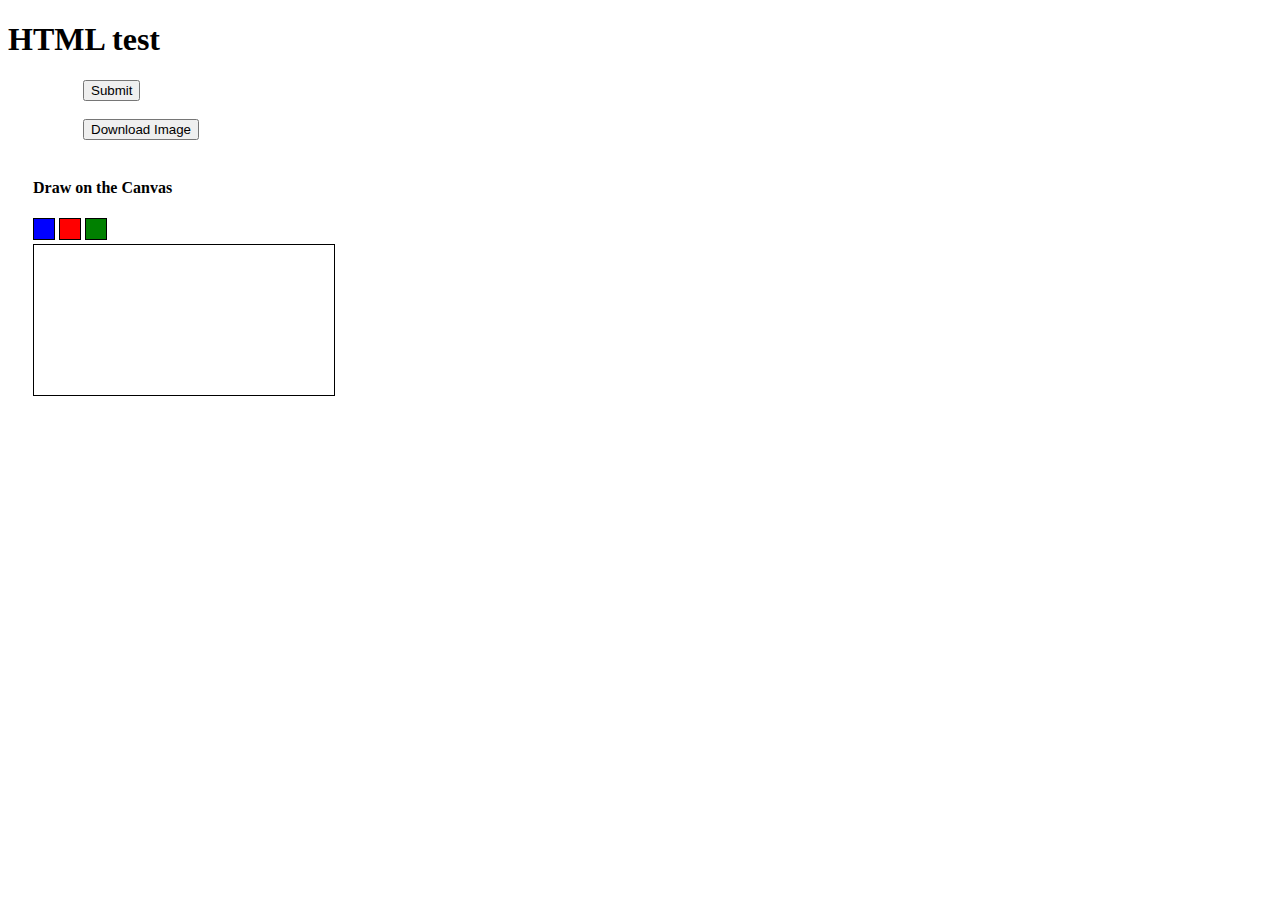
<file: HTML test/index.html>
<!DOCTYPE html>
<html lang="en">
<head>
    <meta charset="UTF-8">
    <meta name="viewport" content="width=device-width, initial-scale=1.0">
    <title>Document</title>
    <style>
        canvas {
          border: 1px solid #000;
          cursor: crosshair;
          background: transparent;
        }
      </style>
</head>
<body>
    <h1>HTML test</h1>

    <div style="padding-left: 75px;">
        <input type="submit" onclick="showDrawing()"><br/><br/>
        <input type="button" onclick="downloadImage()" value="Download Image"><br/><br/>
    </div>

    <div style="margin-left: 25px;">
        <h4>Draw on the Canvas</h4>

        <div>
            <div style="display: inline-block; height: 20px; width: 20px; border: 1px solid black; background: #0000ff;" id="blue"></div>
            <div style="display: inline-block; height: 20px; width: 20px; border: 1px solid black; background: red;" id="red"></div>
            <div style="display: inline-block; height: 20px; width: 20px; border: 1px solid black; background: green;" id="green"></div>
        </div>
        
        <canvas id="drawingCanvas" ></canvas>
    </div>

    <div id="show"></div>

    <script>

        let clr;
        const clr1 = document.getElementById('blue')
        clr1.addEventListener('click', ()=>{
            clr = clr1.style.background
            ctx.strokeStyle = clr
        })
       
        const show = document.getElementById('show')
        // Get the canvas and context
        const canvas = document.getElementById('drawingCanvas');
        const ctx = canvas.getContext('2d');
      
        let isDrawing = false;
      
        // Mouse down event to start drawing
        canvas.addEventListener('mousedown', (event) => {
          isDrawing = true;
          ctx.beginPath();
          ctx.moveTo(event.offsetX, event.offsetY);
        });
      
        // Mouse move event to draw
        canvas.addEventListener('mousemove', (event) => {
          if (isDrawing) {
            ctx.lineTo(event.offsetX, event.offsetY);
            ctx.stroke();
          }
        });
      
        // Mouse up event to stop drawing
        canvas.addEventListener('mouseup', () => {
          isDrawing = false;
        });
      
        // Mouse leave event to stop drawing when the mouse leaves the canvas
        canvas.addEventListener('mouseleave', () => {
          isDrawing = false;
        });

        function showDrawing() {
      // Convert the canvas content to a data URL
      const imageDataURL = canvas.toDataURL();
      // Create an image element and set the data URL as its source
      const img = document.createElement('img');
      img.src = imageDataURL;
      img.alt = "Canvas Drawing";
      img.style.background = "transparent";
      img.style.marginTop = "10px";
      
      // Clear previous image and append the new one
      show.innerHTML = '';
      show.appendChild(img);
    }

    function downloadImage() {
      const imageDataURL = canvas.toDataURL('image/png'); // Get the data URL as PNG
      const downloadLink = document.createElement('a'); // Create a download link
      downloadLink.href = imageDataURL;
      downloadLink.download = 'canvas-drawing.png'; // Set the file name for the download
      downloadLink.click(); // Programmatically click the download link
    }
        
      </script>

</body>
</html>
</file>
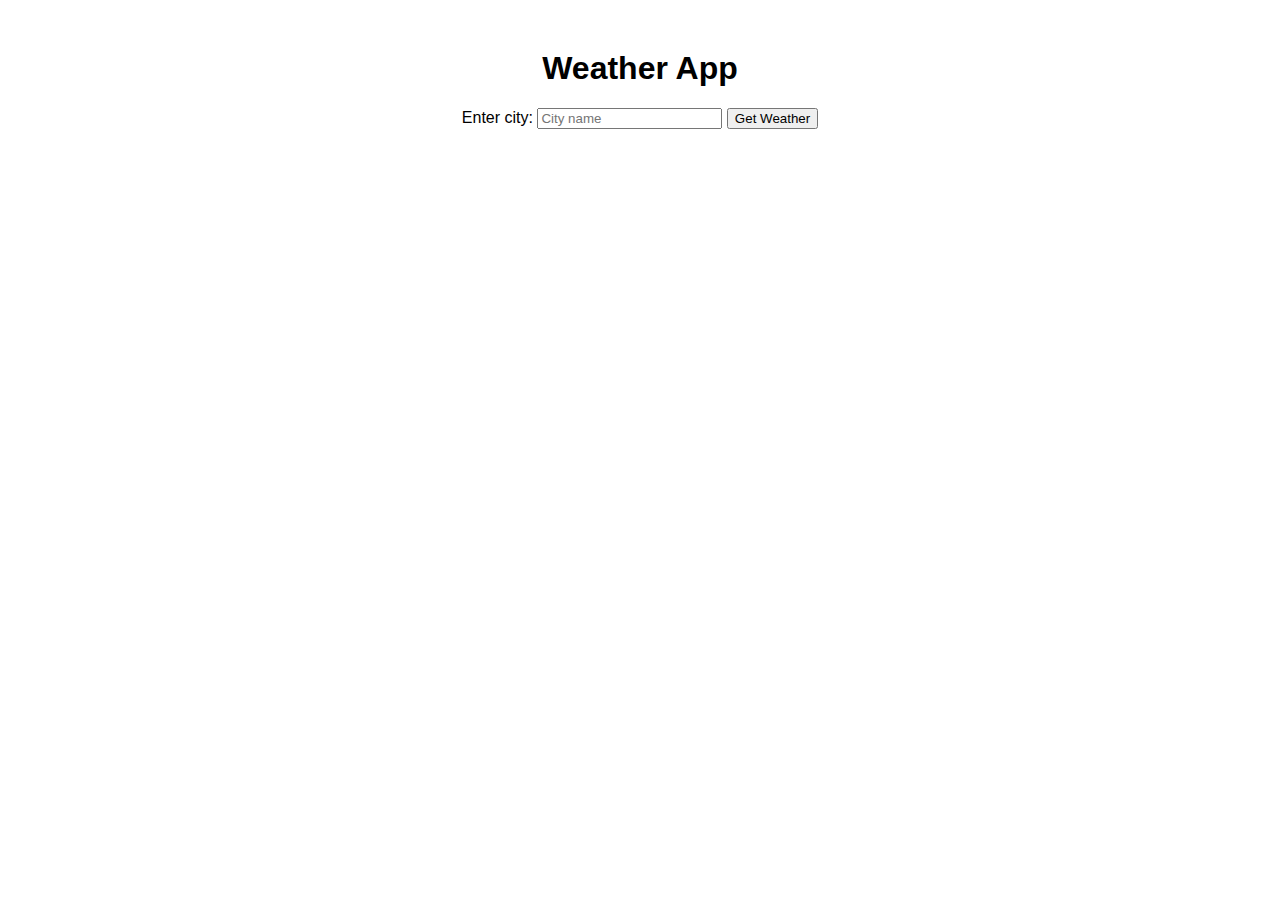
<file: AI weather app.html>
<!DOCTYPE html>
<html lang="en">
  <head>
    <meta charset="UTF-8" />
    <meta name="viewport" content="width=device-width, initial-scale=1.0" />
    <title>AI weather app</title>
    <style>
      /* Add some basic styling here */
      body {
        font-family: Arial, sans-serif;
        text-align: center;
        margin: 50px;
      }
    </style>
  </head>
  <body>
    <h1>Weather App</h1>
    <label for="cityInput">Enter city:</label>
    <input type="text" id="cityInput" placeholder="City name" />
    <button onclick="getWeather()">Get Weather</button>
    <div id="weatherResult"></div>

    <script>
      // Replace 'YOUR_OPENWEATHERMAP_API_KEY' with your actual API key
      const apiKey = "ef25acd25b4c12a84d830464de1fb8dc";
      const apiUrl = "https://api.weatherstack.com/current";

      function getWeather() {
        const cityInput = document.getElementById("cityInput").value;

        if (!cityInput) {
          alert("Please enter a city name");
          return;
        }

        const url = `${apiUrl}?q=${cityInput}&appid=${apiKey}`;

        fetch(url)
          .then((response) => response.json())
          .then((data) => {
            displayWeather(data);
          })
          .catch((error) => {
            console.error("Error fetching weather data:", error);
            alert("Error fetching weather data. Please try again.");
          });
      }

      function displayWeather(data) {
        const weatherResult = document.getElementById("weatherResult");

        if (data.cod !== "404") {
          const description = data.weather[0].description;
          const temperature = data.main.temp;
          const cityName = data.name;

          weatherResult.innerHTML = `<p>${cityName}: ${description}</p><p>Temperature: ${temperature}°C</p>`;
        } else {
          weatherResult.innerHTML = "<p>City not found</p>";
        }
      }
    </script>
  </body>
</html>
</file>
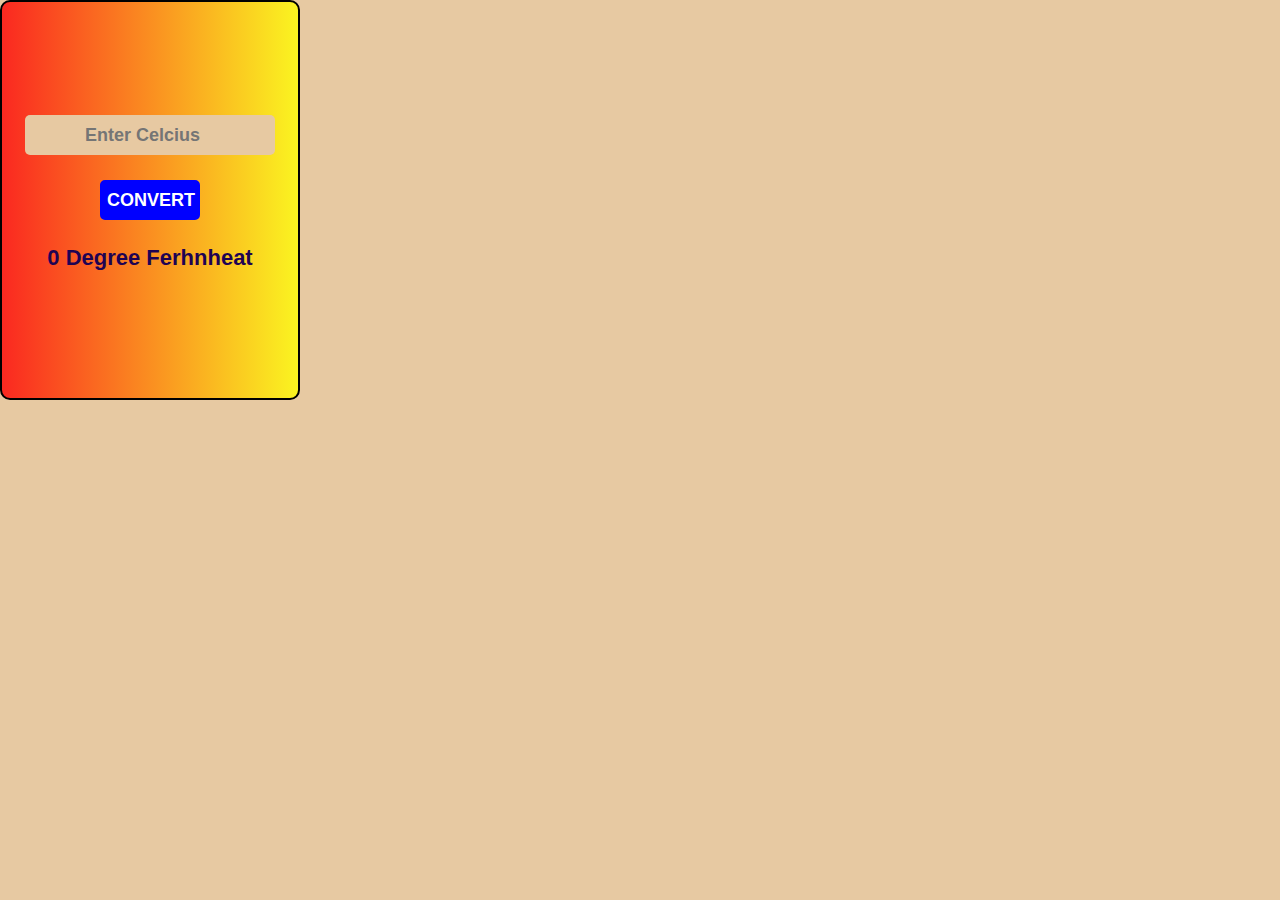
<file: converter.html>
<!DOCTYPE html>
<html lang="en">
  <head>
    <meta charset="UTF-8" />
    <meta name="viewport" content="width=device-width, initial-scale=1.0" />
    <title>Celcius to Ferhnenheat</title>
    <style>
      * {
        margin: 0;
        padding: 0;
        background-color: #e7c9a2;
        color: darkblue;
        box-sizing: border-box;
        font-family: sans-serif;
      }
    </style>
  </head>
  <body>
    <div
      class="section"
      style="
        height: 400px;
        width: 300px;
        background: linear-gradient(
          to right,
          rgba(255, 0, 0, 0.8),
          rgba(255, 255, 0, 0.8)
        );
        border: 2px solid black;
        display: flex;
        flex-direction: column;
        justify-content: center;
        align-items: center;
        row-gap: 25px;
        border-radius: 10px;
      "
    >
      <input
        id="input"
        type="number"
        placeholder="Enter Celcius"
        style="
          width: 250px;
          height: 40px;
          font-size: 18px;
          text-align: center;
          font-weight: bold;
          border: 2px solid transparent;
          border-radius: 5px;
        "
      />
      <button
        onclick="convert()"
        id="submit"
        style="
          height: 40px;
          width: 100px;
          font-weight: bold;
          font-size: 18px;
          outline: none;
          border: 2px solid blue;
          color: white;
          background-color: blue;
          border-radius: 5px;
          cursor: pointer;
          padding: 5px;
        "
      >
        CONVERT
      </button>
      <p
        id="output"
        style="
          width: 250px;
          height: 40px;
          font-size: 22px;
          text-align: center;
          font-weight: bold;
          color: #1f0353;
          background: fixed;
        "
      >
        0 Degree Ferhnheat
      </p>
    </div>

    <script>
      function convert() {
        let celcius = Number(document.getElementById("input").value);
        let converter = (celcius * 9) / 5 + 32;
        output.innerHTML = converter + " Degree Ferhnheat";
      }
    </script>
  </body>
</html>
</file>
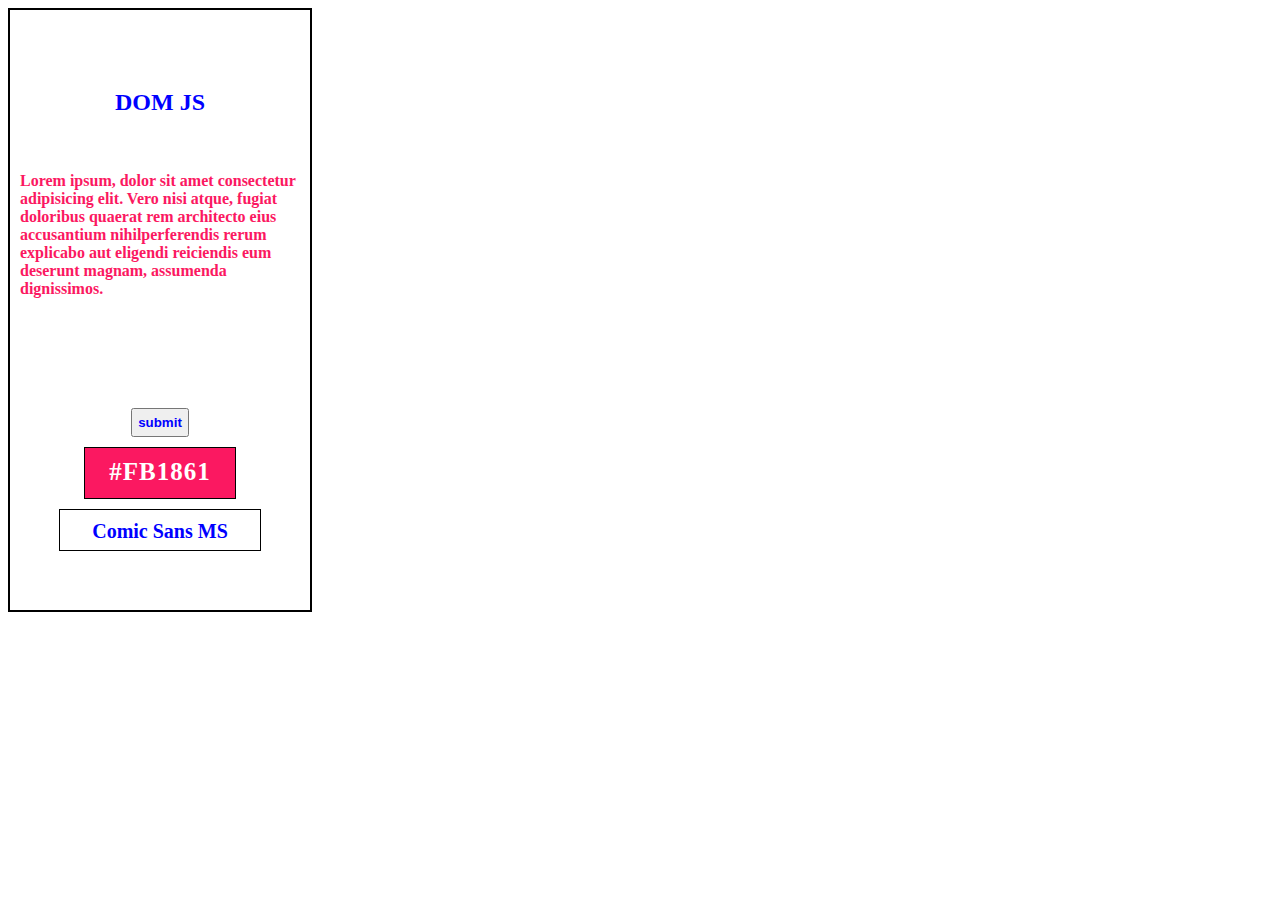
<file: DOM.html>
<!DOCTYPE html>
<html lang="en">
  <head>
    <meta charset="UTF-8" />
    <meta name="viewport" content="width=device-width, initial-scale=1.0" />
    <title>Document</title>
  </head>
  <body>
    <script>
      var style = {
        color: "blue",
        backgroundColor: "lightBlue",
        fontSize: "20px",
        fontWeight: "bold",
        fontStyle: "underLine",
        textAlign: "center",
        border: "2px solid black",
        padding: "10px",
        overflow: "scroll",
      };
      var box =
        "Lorem ipsum, dolor sit amet consectetur adipisicing elit. Vero nisi atque, fugiat doloribus quaerat rem architecto eius accusantium nihilperferendis rerum explicabo aut eligendi reiciendis eum deserunt magnam, assumenda dignissimos.";

      var divison = document.createElement("div");
      divison.style.color = style.color;
      divison.style.fontSize = "16px";
      divison.style.height = "600px";
      divison.style.width = "300px";
      divison.style.border = "2px solid black";
      divison.style.fontWeight = style.fontWeight;
      divison.style.display = "flex";
      divison.style.flexDirection = "column";
      divison.style.alignItems = "center";
      divison.style.justifyContent = "center";
      divison.style.rowGap = "10px";
      document.body.appendChild(divison);

      var h = document.createElement("h2");
      h.innerText = "DOM JS";
      divison.appendChild(h);

      var para = document.createElement("p");
      para.innerText = box;
      para.style.height = "200px";
      para.style.padding = style.padding;
      divison.appendChild(para);

      var button = document.createElement("button");
      button.innerText = "submit";
      button.onclick = function () {
        door();
      };
      button.style.color = style.color;
      button.style.fontWeight = style.fontWeight;
      button.style.padding = "5px";
      button.style.cursor = "pointer";
      divison.appendChild(button);

      var image = document.createElement("div");
      image.style.fontSize = "25px";
      image.style.height = "40px";
      image.style.width = "150px";
      image.style.border = "1px solid black";
      image.style.paddingTop = "10px";
      image.style.color = "white";
      image.style.textAlign = "center";
      image.style.letterSpacing = "1px";
      divison.appendChild(image);

      var image1 = document.createElement("div");
      image1.style.fontSize = "20px";
      image1.style.height = "30px";
      image1.style.width = "200px";
      image1.style.border = "1px solid black";
      image1.style.textAlign = "center";
      image1.style.paddingTop = "10px";
      divison.appendChild(image1);

      function door() {
        function randomColor() {
          var a = "0123456789ABCDEF";

          var color = "#";
          for (var i = 0; i < 6; i++) {
            var color = color + a[Math.floor(Math.random() * a.length)];
          }
          para.style.color = color;
          image.innerText = color;
          image.style.backgroundColor = color;
        }
        randomColor();

        function google() {
          var font = [
            "Agency FB",
            "Algerian",
            "Baskerville Old Face",
            "Bradley Hand ITC",
            "Blackadder ITC",
            "Comic Sans MS",
          ];
          {
            var x = font[Math.floor(Math.random() * font.length)];
          }
          para.style.fontFamily = x;
          image1.innerText = x;
        }
        google();
      }
      door();
    </script>
  </body>
</html>
</file>
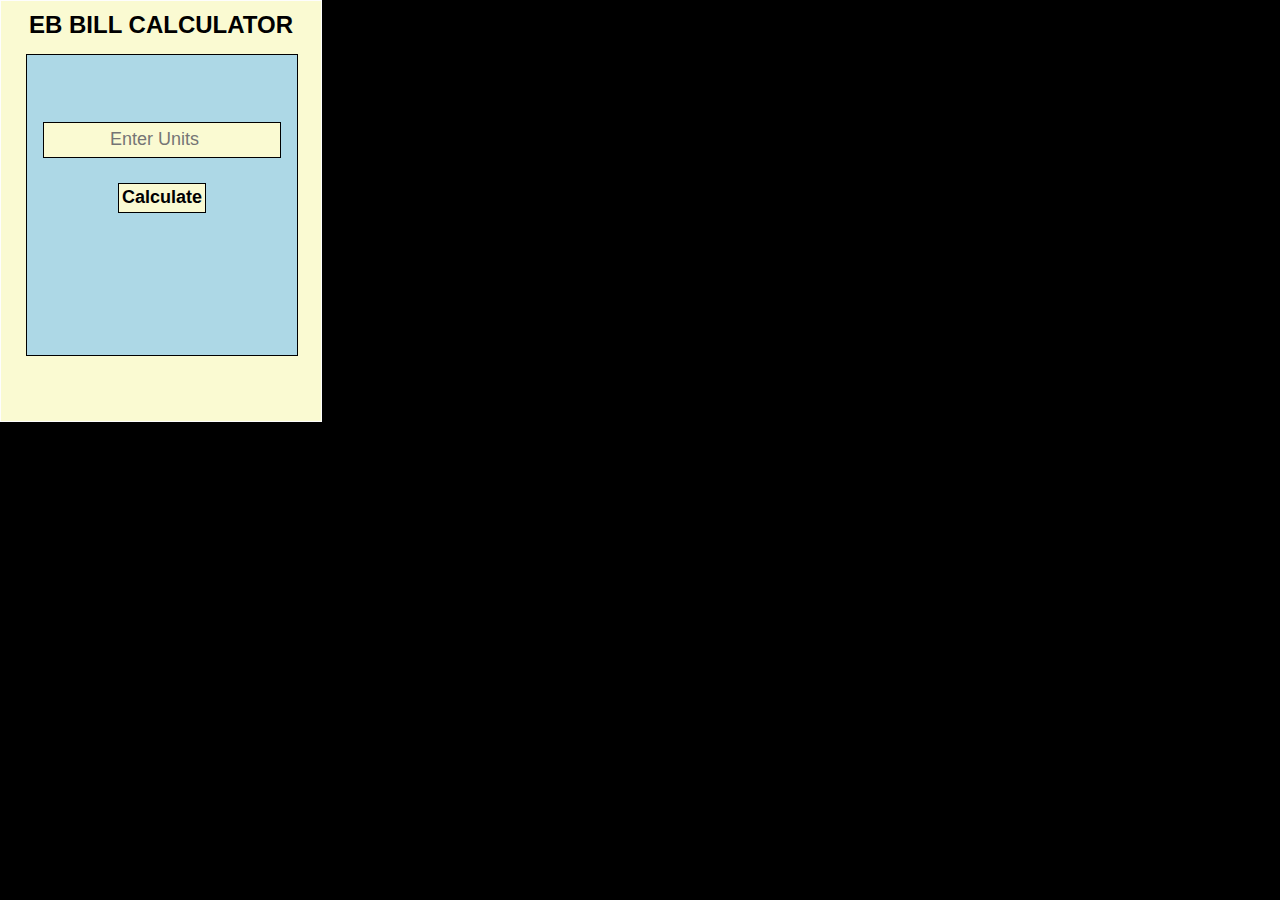
<file: EB Bill Calculater.html>
<!DOCTYPE html>
<html lang="en">
  <head>
    <meta charset="UTF-8" />
    <meta name="viewport" content="width=device-width, initial-scale=1.0" />
    <title>EB Bill Calculator</title>
    <style>
      * {
        margin: 0;
        padding: 0;
        background-color: black;
      }
    </style>
  </head>
  <body>
    <!--
        First 50 Units Rs. 0.75
        Next 100 Units Rs. 1.00
        Next 100 Units Rs. 1.25
        Above 250 Units Rs. 1.50
    -->

    <section
      style="
        height: 400px;
        width: 300px;
        border: 1px solid rgb(253, 253, 253);
        text-align: center;
        padding: 10px;
        font-family: sans-serif;
        background-color: lightgoldenrodyellow;
      "
    >
      <h2 style="background-color: lightgoldenrodyellow">EB BILL CALCULATOR</h2>
      <div
        style="
          height: 300px;
          width: 270px;
          margin: 15px;
          display: flex;
          flex-direction: column;
          row-gap: 20px;
          align-items: center;
          border: 1px solid black;
          justify-content: center;
          background-color: lightblue;
        "
      >
        <input
          id="input"
          type="number"
          style="
            height: 30px;
            width: auto;
            padding: 2px;
            font-size: 18px;
            outline: none;
            border: 1px solid black;
            background-color: lightgoldenrodyellow;
            text-align: center;
          "
          placeholder="Enter Units"
        />
        <button
          onclick="calculate()"
          ;
          style="
            height: 30px;
            width: auto;
            font-size: 18px;
            font-weight: bold;
            margin: 5px;
            padding: 3px;
            background-color: lightgoldenrodyellow;
            border: 1px solid black;
            cursor: pointer;
          "
          type="submit"
        >
          Calculate
        </button>
        <div
          id="demo"
          style="
            height: 35px;
            width: auto;
            font-size: 22px;
            font-weight: bold;
            margin: 5px;
            padding: 3px;
            background-color: lightblue;
          "
        ></div>
      </div>
    </section>

    <script>
      function calculate() {
        var units = Number(document.getElementById("input").value);
        var bill = 0;
        if (units > 250) {
          let uUnits = (units - 250) * 1.5;
          units = 250;
          bill = bill + uUnits;
          console.log(bill);
        }
        if (units > 150) {
          let uUnits = (units - 150) * 1.25;
          units = 150;
          bill = bill + uUnits;
          console.log(bill);
        }
        if (units > 50) {
          let uUnits = (units - 50) * 1;
          units = 50;
          bill = bill + uUnits;
          console.log(bill);
        }
        if (units > 0) {
          let uUnits = (units - 0) * 0.75;
          units = 0;
          bill = bill + uUnits;
          console.log(bill);
        }
        console.log(bill, " Rupees");
        demo.innerHTML = bill + " Rupees";
      }
    </script>
  </body>
</html>
</file>
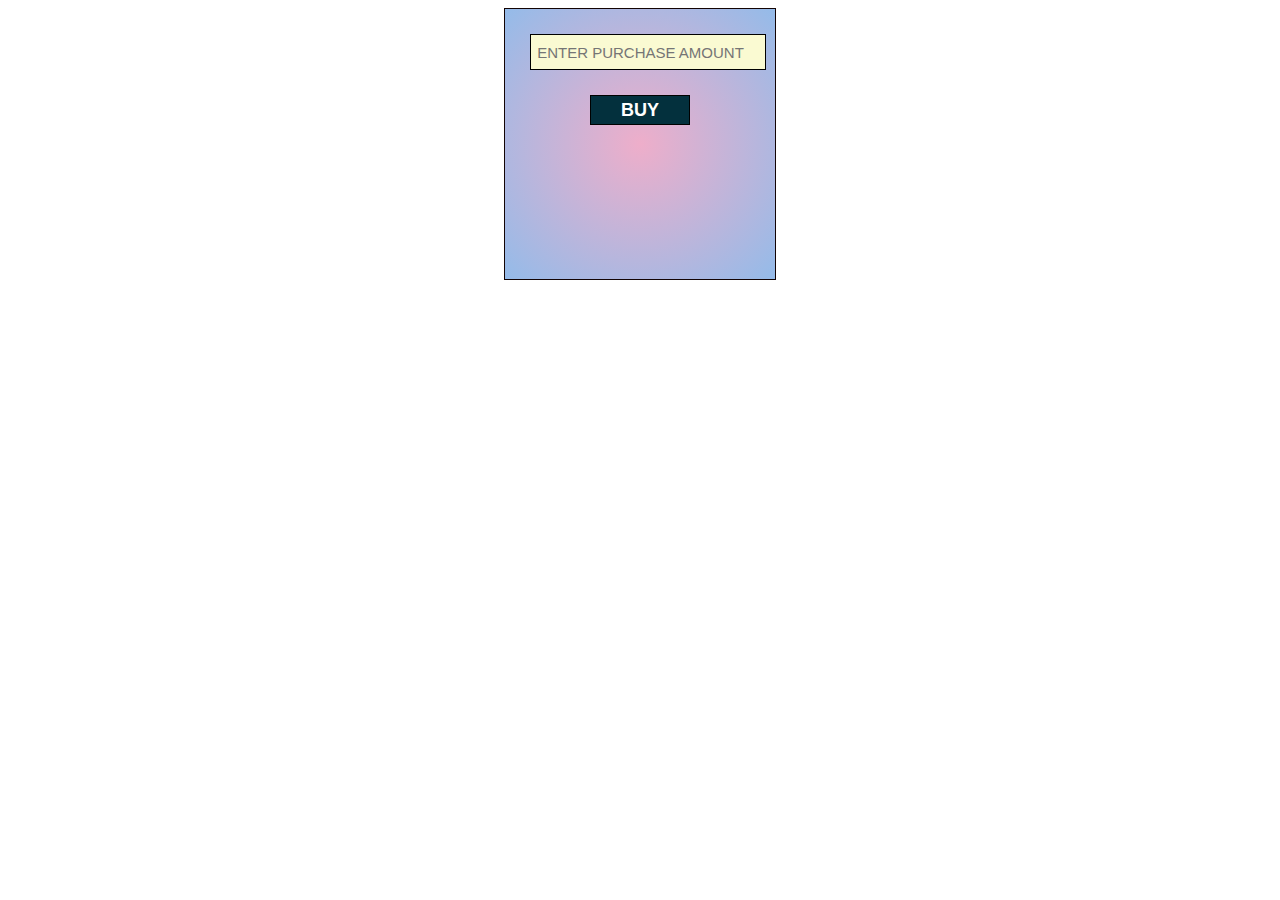
<file: Exercise 1.html>
<!DOCTYPE html>
<html lang="en">
  <head>
    <meta charset="UTF-8" />
    <meta name="viewport" content="width=device-width, initial-scale=1.0" />
    <title>Interviwe Question</title>
    <style>
      .container {
        display: flex;
        justify-content: center;
      }
    </style>
  </head>
  <body>
    <div class="container">
      <div
        style="
          height: 250px;
          width: 250px;
          border: 1px solid #130404;
          text-align: center;
          padding: 10px;
          font-family: sans-serif;
          background: fixed;
          background: radial-gradient(
            circle,
            rgba(238, 174, 202, 1) 0%,
            rgba(148, 187, 233, 1) 100%
          );
        "
      >
        <input
          style="
            height: 30px;
            width: 230px;
            padding: 2px;
            font-size: 15px;
            outline: none;
            border: 1px solid black;
            background-color: lightgoldenrodyellow;
            text-align: center;
            margin: 15px;
          "
          id="BUY"
          type="number"
          placeholder="ENTER PURCHASE AMOUNT"
        />
        <button
          style="
            color: white;
            height: 30px;
            width: 100px;
            font-size: 18px;
            font-weight: bold;
            margin: 10px;
            padding: 3px;
            background-color: rgb(3, 48, 61);
            border: 1px solid black;
            cursor: pointer;
          "
          onclick="calculate()"
          type="submit"
        >
          BUY
        </button>
        <div
          style="
            color: yellow;
            height: 35px;
            width: auto;
            font-size: 22px;
            font-weight: bold;
            margin: 20px;
            padding: 5px;
            background: fixed;
          "
          id="PAY"
        ></div>
      </div>
    </div>
    <script>
      function calculate() {
        let buy = Number(document.getElementById("BUY").value);
        //let buy = 15000;
        let pay = 0;

        if (buy >= 15000) {
          pay = 10000;
          buy = 10000;
          console.log("Offer 1 apply", pay);
        }
        if (buy < 15000) {
          pay = buy - (buy * 30) / 100;
          console.log("Offer 2 apply", pay);
        }
        console.log("YOU ARE PAY ONLY RS.", pay);
        PAY.innerHTML = "Your Pay Rs. " + pay + "/-";
      }
    </script>
  </body>
</html>
</file>
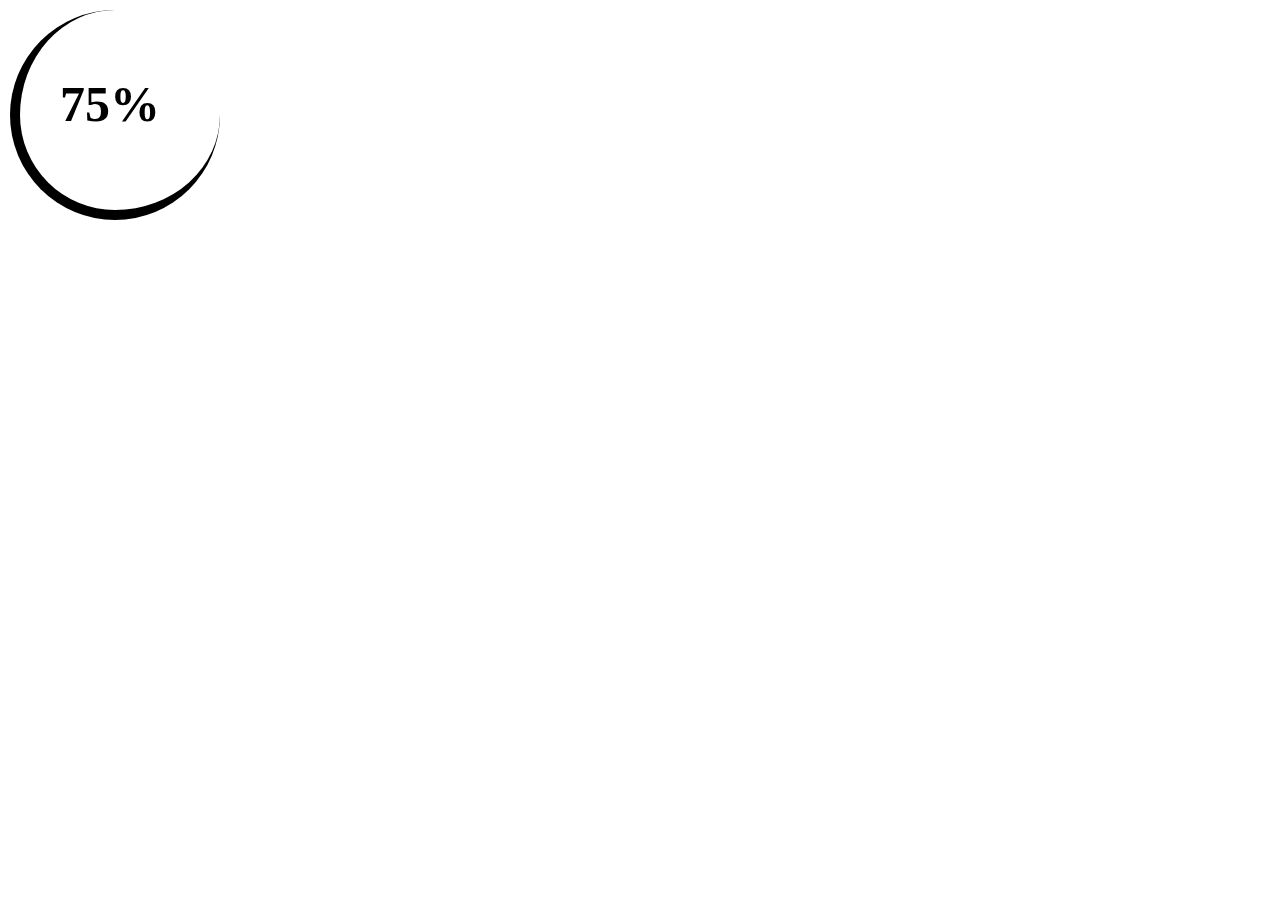
<file: position test.html>
<!DOCTYPE html>
<html lang="en">
  <head>
    <meta charset="UTF-8" />
    <meta name="viewport" content="width=device-width, initial-scale=1.0" />
    <title>Document</title>
  </head>
  <style>
    * {
      margin: 0;
      padding: 0;
      box-sizing: content-box;
    }
  </style>
  <body>
    <!--
      <div
      style="
        height: 150px;
        width: 300px;
        background-color: #e45f07;
        border: 3px solid transparent;
      "
    ></div>
    <div
      style="
        height: 150px;
        width: 300px;
        background-color: rgb(253, 253, 255);
        border: 3px solid transparent;
      "
    >
      <div
        style="
          height: 100px;
          width: 100px;
          background-color: rgb(255, 255, 255);
          border: 3px solid rgb(0, 255, 157);
          border-radius: 50%;
          position: relative;
          top: 22px;
          left: 100px;
        "
      >
        <div
          style="
            height: 40px;
            width: 0px;
            background-color: rgb(255, 255, 255);
            border: 3px solid #91ff00;
            border-radius: 50%;
            position: absolute;
            top: 0px;
            left: 45px;
            margin: 2px;
          "
        ></div>
        <div
          style="
            height: 40px;
            width: 0px;
            background-color: rgb(255, 255, 255);
            border: 3px solid rgb(35, 46, 3);
            border-radius: 50%;
            position: absolute;
            top: 50px;
            left: 45px;
            margin: 2px;
          "
        ></div>
        <div
          style="
            height: 0px;
            width: 40px;
            background-color: rgb(255, 255, 255);
            border: 3px solid #91ff00;
            border-radius: 50%;
            position: absolute;
            top: 45px;
            left: 45px;
            margin: 2px;
          "
        ></div>
        <div
          style="
            height: 0px;
            width: 40px;
            background-color: rgb(255, 255, 255);
            border: 3px solid rgb(35, 46, 3);
            border-radius: 50%;
            position: absolute;
            top: 45px;
            left: px;
            margin: 2px;
          "
        ></div>
        <div
          style="
            height: 10px;
            width: 10px;
            background-color: rgb(255, 255, 255);
            border: 3px solid blue;
            border-radius: 50%;
            position: absolute;
            top: 42px;
            left: 42px;
          "
        ></div>
      </div>
    </div>

    <div
      style="
        height: 150px;
        width: 300px;
        background-color: green;
        border: 3px solid transparent;
      "
    ></div>
  -->

    <div
      style="
        height: 200px;
        width: 200px;
        border-radius: 50%;
        margin: 10px;
        border-left: 10px solid black;
        border-bottom: 10px solid black;
      "
    >
      <h1 style="position: fixed; top: 75px; left: 60px; font-size: 50px">
        75%
      </h1>
    </div>
  </body>
</html>
</file>
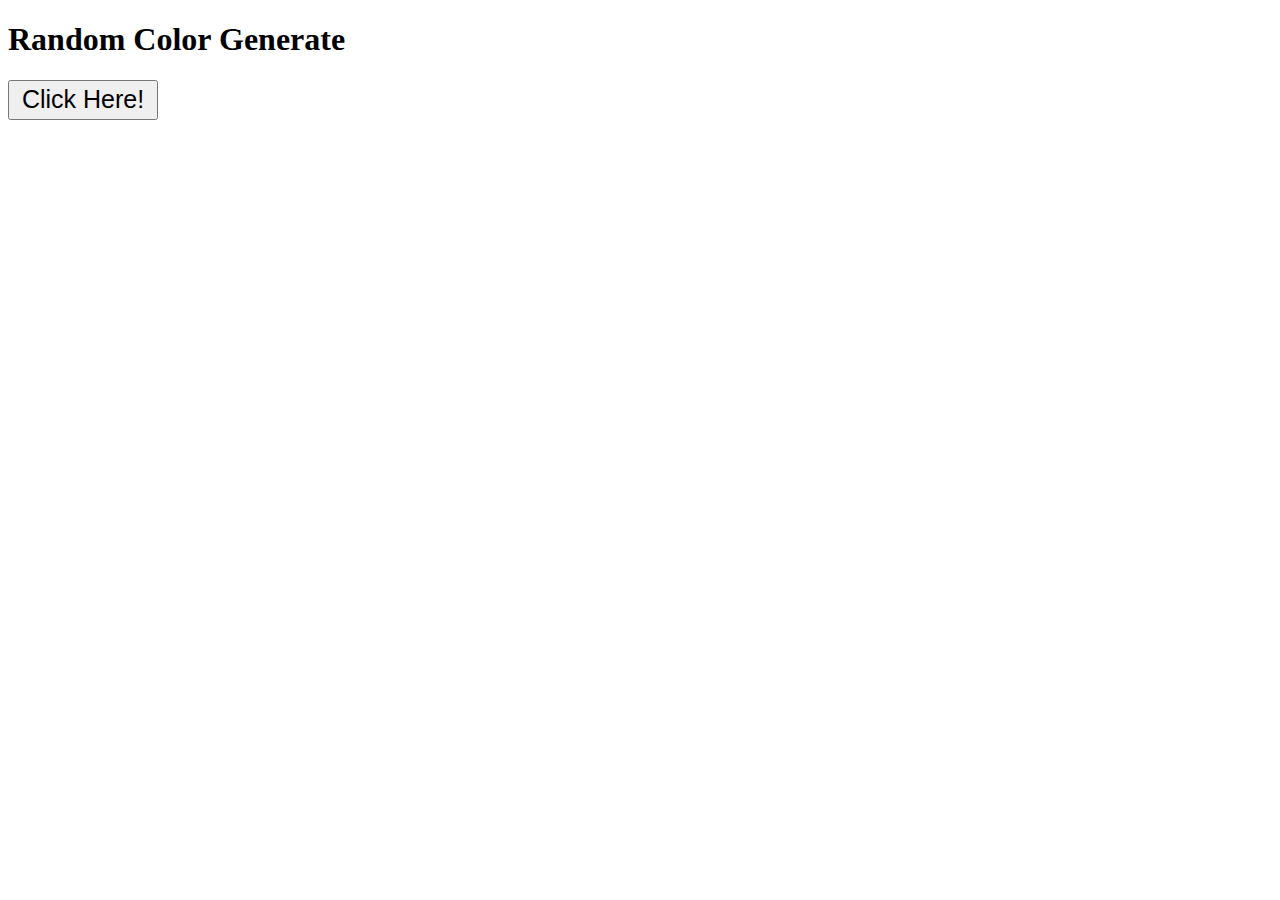
<file: Random color generate.html>
<!DOCTYPE html>
<html lang="en">
  <head>
    <meta charset="UTF-8" />
    <meta name="viewport" content="width=device-width, initial-scale=1.0" />
    <title>Object</title>
  </head>
  <body>
    <h1 style="background-color: white">Random Color Generate</h1>
    <button
      id="rand"
      onclick="randColor()"
      style="width: 150px; height: 40px; font-size: 25px; cursor: pointer"
    >
      Click Here!
    </button>

    <script>
      var doct = document.createElement("div");
      document.body.appendChild(doct);
      function randColor() {
        var symbols = "0123456789ABCDEF";
        var color = "#";
        for (let i = 0; i < 6; i++) {
          var color = color + symbols[Math.floor(Math.random() * 16)];
        }
        rand.innerHTML = color;
        document.body.style.background = color;
        document.body.style.color = color;
      }
      console.log(color);
    </script>
  </body>
</html>
</file>
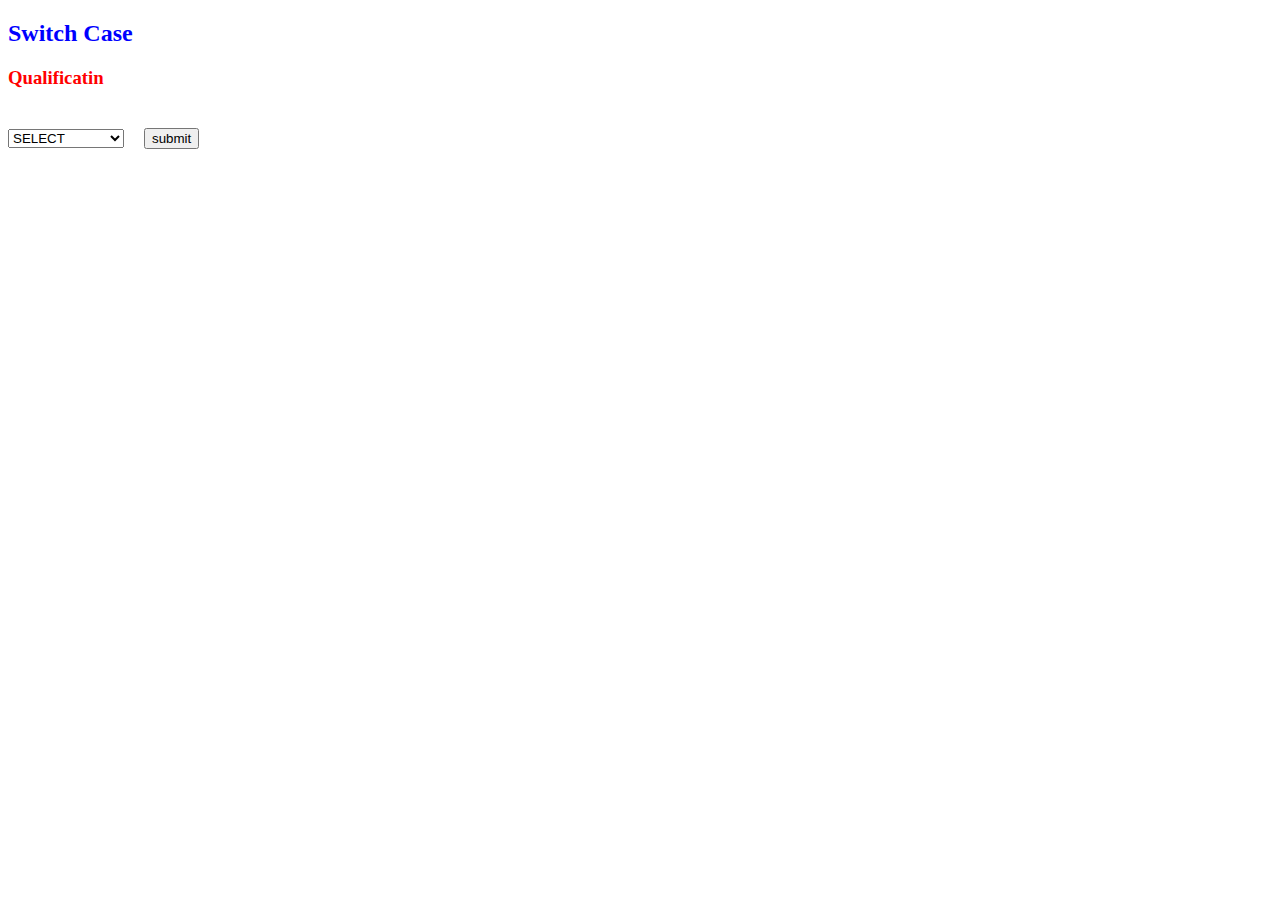
<file: SwitchCase.html>
<!DOCTYPE html>
<html lang="en">
  <head>
    <meta charset="UTF-8" />
    <meta name="viewport" content="width=device-width, initial-scale=1.0" />
    <title>Switch Case</title>
  </head>
  <body>
    <!-- <h2>Switch Case</h2>

    <div>
      <label><h3>Qualification</h3></label>
      <select id="id">
        <option value="illitarate">illitarate</option>
        <option value="highschool">highschool</option>
        <option value="ug">ug</option>
        <option value="pg">pg</option>
        <option value="docterate">docterate</option>
      </select>
      <p></p>
      <button onclick="apply()" id="submit">submit</button>
    </div> -->

    <script>
      var x = document.createElement("div");
      document.body.appendChild(x);

      var y = document.createElement("h2");
      y.innerText = "Switch Case";
      y.style.color = "blue";
      x.appendChild(y);

      var z = document.createElement("h3");
      z.innerText = "Qualificatin";
      z.style.color = "red";
      x.appendChild(z);

      var w = document.createElement("select");
      w.setAttribute("id", "select");
      w.style.cursor = "pointer";
      x.appendChild(w);

      var a0 = document.createElement("option", { value: "SELECT" });
      var a1 = document.createElement("option", { value: "ILLITARATE" });
      var a2 = document.createElement("option", { value: "HIGH SCHOOL" });
      var a3 = document.createElement("option", { value: "UG" });
      var a4 = document.createElement("option", { value: "PG" });
      var a5 = document.createElement("option", { value: "DOCTERATE" });
      a0.innerText = "SELECT";
      a1.innerText = "ILLITARATE";
      a2.innerText = "HIGH SCHOOL";
      a3.innerText = "UG";
      a4.innerText = "PG";
      a5.innerText = "DOCTERATE";

      w.appendChild(a0);
      w.appendChild(a1);
      w.appendChild(a2);
      w.appendChild(a3);
      w.appendChild(a4);
      w.appendChild(a5);

      var button = document.createElement("button");
      button.setAttribute("id", "button");
      button.innerText = "submit";
      button.style.cursor = "pointer";
      button.style.margin = "20px";
      button.onclick = function () {
        apply();
      };
      x.appendChild(button);

      var u = document.createElement("p");
      u.setAttribute("id", "result");
      x.appendChild(u);

      function apply() {
        function jopApply(qualification) {
          var qualification;
          switch (qualification) {
            case "ILLITARATE":
              u.innerText = "Not Qualified";
              break;
            case "HIGH SCHOOL":
              u.innerText = "Your Selected";
              break;
            case "UG":
              u.innerText = "Your Selected";
              break;
            case "PG":
              u.innerText = "Over Qualified";
              break;
            case "DOCTERATE":
              u.innerText = "Over Qualified";
              break;
          }
        }
        jopApply(select.value);
      }

      apply();
    </script>
  </body>
</html>
</file>
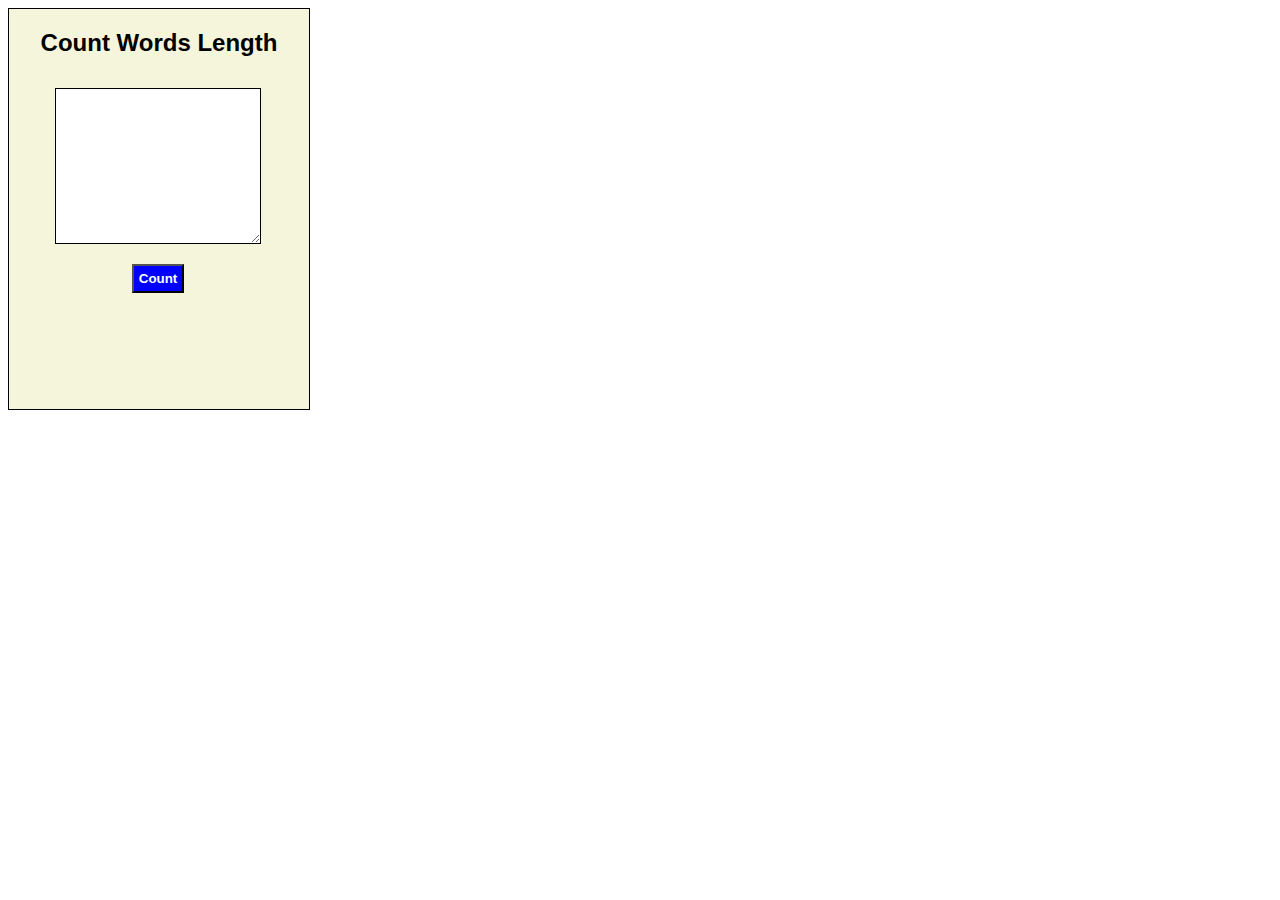
<file: Words Length.html>
<!DOCTYPE html>
<html lang="en">
  <head>
    <meta charset="UTF-8" />
    <meta name="viewport" content="width=device-width, initial-scale=1.0" />
    <title>Count Words Length</title>
  </head>
  <body>
    <div
      style="
        height: 400px;
        width: 300px;
        border: 1px solid black;
        text-align: center;
        background-color: beige;
      "
    >
      <h2 style="font-family: sans-serif">Count Words Length</h2>
      <div
        style="
          height: auto;
          width: 270px;
          border: 1px solid transparent;
          margin-left: 13px;
          display: flex;
          flex-direction: column;
          row-gap: 20px;
          align-items: center;
          justify-content: center;
        "
      >
        <textarea
          style="
            height: 150px;
            width: 200px;
            border: 1px solid black;
            margin-top: 10px;
            overflow-y: scroll;
            outline: none;
          "
          id="input"
        ></textarea>
        <button
          style="
            background-color: blue;
            color: white;
            font-weight: bold;
            padding: 5px;
          "
          onclick="calculate()"
          type="submit"
        >
          Count
        </button>
        <div
          style="
            color: darkblue;
            font-size: 25px;
            font-family: sans-serif;
            font-weight: bold;
          "
          id="result"
        ></div>
      </div>
    </div>

    <script>
      function calculate() {
        let text = document.getElementById("input").value;
        let words = text.split(" ");
        let countValue = words.length;
        console.log(countValue);
        result.innerHTML = countValue + " Words";
      }
    </script>
  </body>
</html>
</file>
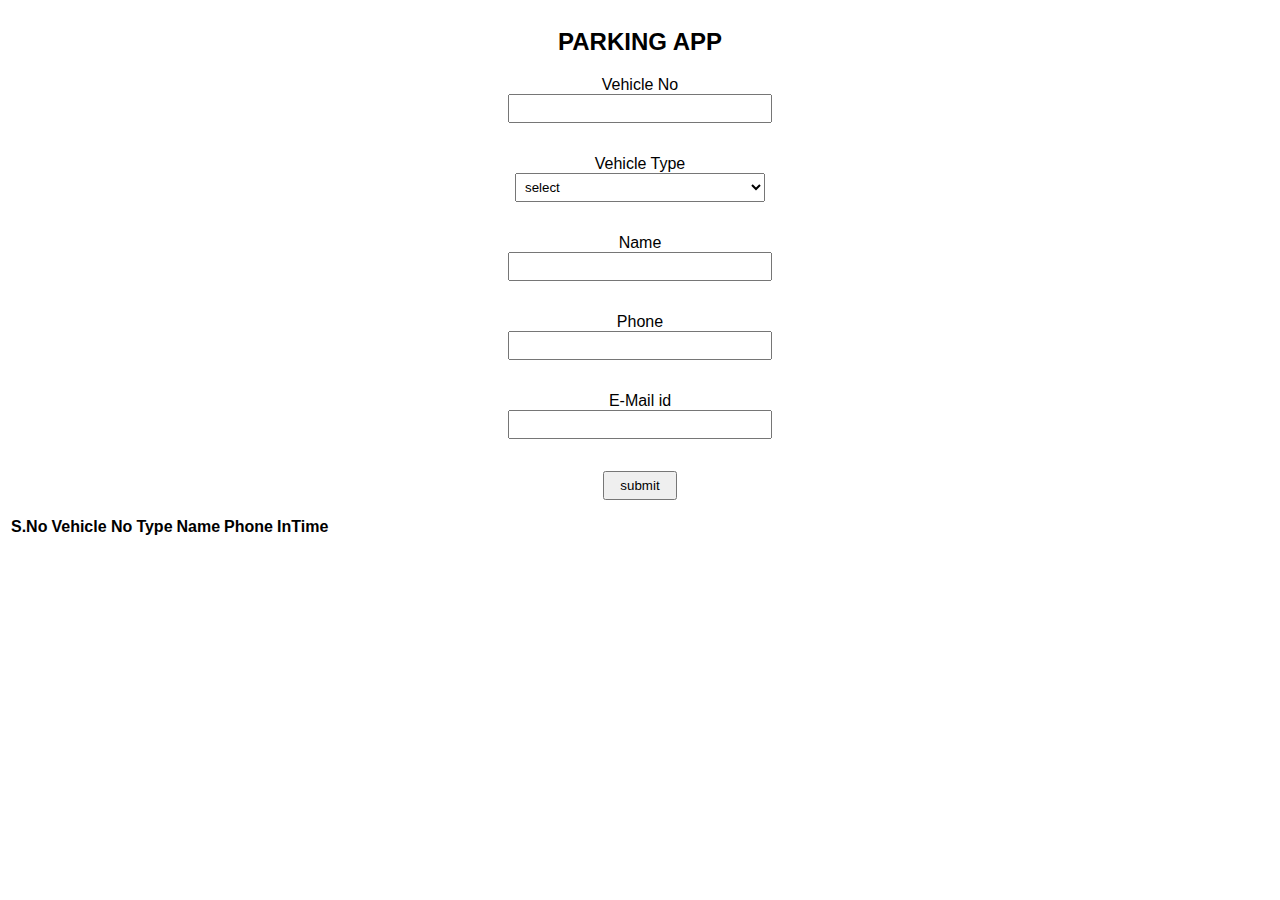
<file: calculater/park.html>
<!DOCTYPE html>
<html lang="en">
<head>
    <meta charset="UTF-8">
    <meta name="viewport" content="width=device-width, initial-scale=1.0">
    <title>Parking Application</title>
</head>
<body>
    <div id="root"></div>

    <script>
        const root = document.getElementById('root')
        const form = document.createElement('div')
        const h1 = document.createElement('h2')
        const input1 = document.createElement('input')
        const label1 = document.createElement('label')
        const err1 = document.createElement('p')
        const select = document.createElement('select')
        const opt1 = document.createElement('option')
        const opt2 = document.createElement('option')
        const opt3 = document.createElement('option')
        const selectlabel = document.createElement('label')
        const selecterr = document.createElement('p')
        const input2 = document.createElement('input')
        const label2 = document.createElement('label')
        const err2 = document.createElement('p')
        const input3 = document.createElement('input')
        const label3 = document.createElement('label')
        const err3 = document.createElement('p')
        const input4 = document.createElement('input')
        const label4 = document.createElement('label')
        const err4 = document.createElement('p')
        const button = document.createElement('button')
        const table = document.createElement('table')
        const tr1 = document.createElement('tr')
        
        
        h1.innerText = 'PARKING APP'
        button.innerText = 'submit'
        label1.innerText = 'Vehicle No'
        label2.innerText = 'Name'
        label3.innerText = 'Phone'
        label4.innerText = 'E-Mail id'
        selectlabel.innerText = 'Vehicle Type'
        opt1.innerText = 'select'
        opt2.innerText = 'Bike'
        opt3.innerText = 'Car'
        
        const arr = []
        
        const ths = ['S.No', 'Vehicle No', 'Type', 'Name', 'Phone', 'InTime'];
        ths.forEach(thText => {
            const th = document.createElement('th');
            th.innerText = thText;
            tr1.appendChild(th);
        });

        root.style.fontFamily = 'sans-serif'
        form.style.display = 'flex'
        form.style.flexDirection = 'column'
        form.style.gap = '0px'
        form.style.justifyContent = 'center'
        form.style.alignItems = 'center'
        // form.style.border = '1px solid black'
        // form.style.width = '300px'
        form.style.paddingBottom = '15px'
        input1.style.padding = '5px'
        input2.style.padding = '5px'
        input3.style.padding = '5px'
        input4.style.padding = '5px'
        input1.style.width = '250px'
        input2.style.width = '250px'
        input3.style.width = '250px'
        input4.style.width = '250px'
        select.style.padding = '5px'
        select.style.width = '250px'
        button.style.padding = '5px 15px'
        err1.style.color = 'red'
        err2.style.color = 'red'
        err3.style.color = 'red'
        err4.style.color = 'red'
        selecterr.style.color = 'red'
        input1.type = 'number'
        input2.type = 'text'
        input3.type = 'number'
        input4.type = 'email'


        const inTime =()=>{
            let date = new Date().getDate();
            let month = new Date().getMonth()+1;
            let year = new Date().getFullYear();
            let hour = new Date().getHours();
            let minuts = new Date().getMinutes();

            return `${date}-${month}-${year} ${hour}:${minuts}`;
        }

        input1.addEventListener('click',()=>err1.innerText = '')
        input2.addEventListener('click',()=>err2.innerText = '')
        input3.addEventListener('click',()=>err3.innerText = '')
        input4.addEventListener('click',()=>err4.innerText = '')
        select.addEventListener('click',()=>selecterr.innerText = '')

        button.addEventListener('click',()=>{
            let obj = {
                vehicleNo: input1.value,
                type : select.value,
                name : input2.value,
                phone : input3.value,
                email : input4.value,
                inTime : inTime()
            }
            if(!obj.vehicleNo){
                err1.innerText = 'enter vehicle No'
            }
            if(obj.type === 'select'){
                selecterr.innerText = 'select vehicle type'
            }else if(!obj.type){
                selecterr.innerText = 'select vehicle type'
            }
            if(!obj.name){
                err2.innerText = 'enter name'
            }
            if(!obj.phone){
                err3.innerText = 'enter phone no'
            }
            if(!obj.email){
                err4.innerText = 'enter e-mail id'
            }else{
            arr.push(obj)
            alert('vehicle entry')
            const tr = document.createElement('tr');
            const tds = [
                arr.length,
                obj.vehicleNo,
                obj.type,
                obj.name,
                obj.phone,
                obj.inTime,
            ];

            tds.forEach(tdText => {
                const td = document.createElement('td');
                td.innerText = tdText;
                tr.appendChild(td);
            });

            table.appendChild(tr);
            input1.value = ''
            input2.value = ''
            input3.value = ''
            input4.value = ''
            select.value = opt1
            console.log(arr)
            }
        })


        form.appendChild(h1)
        form.appendChild(label1)
        form.appendChild(input1)
        form.appendChild(err1)
        select.appendChild(opt1)
        select.appendChild(opt2)
        select.appendChild(opt3)
        form.appendChild(selectlabel)
        form.appendChild(select)
        form.appendChild(selecterr)
        form.appendChild(label2)
        form.appendChild(input2)
        form.appendChild(err2)
        form.appendChild(label3)
        form.appendChild(input3)
        form.appendChild(err3)
        form.appendChild(label4)
        form.appendChild(input4)
        form.appendChild(err4)
        form.appendChild(button)

        table.appendChild(tr1)

        root.appendChild(form)
        root.appendChild(table)
    </script>
</body>
</html>
</file>
